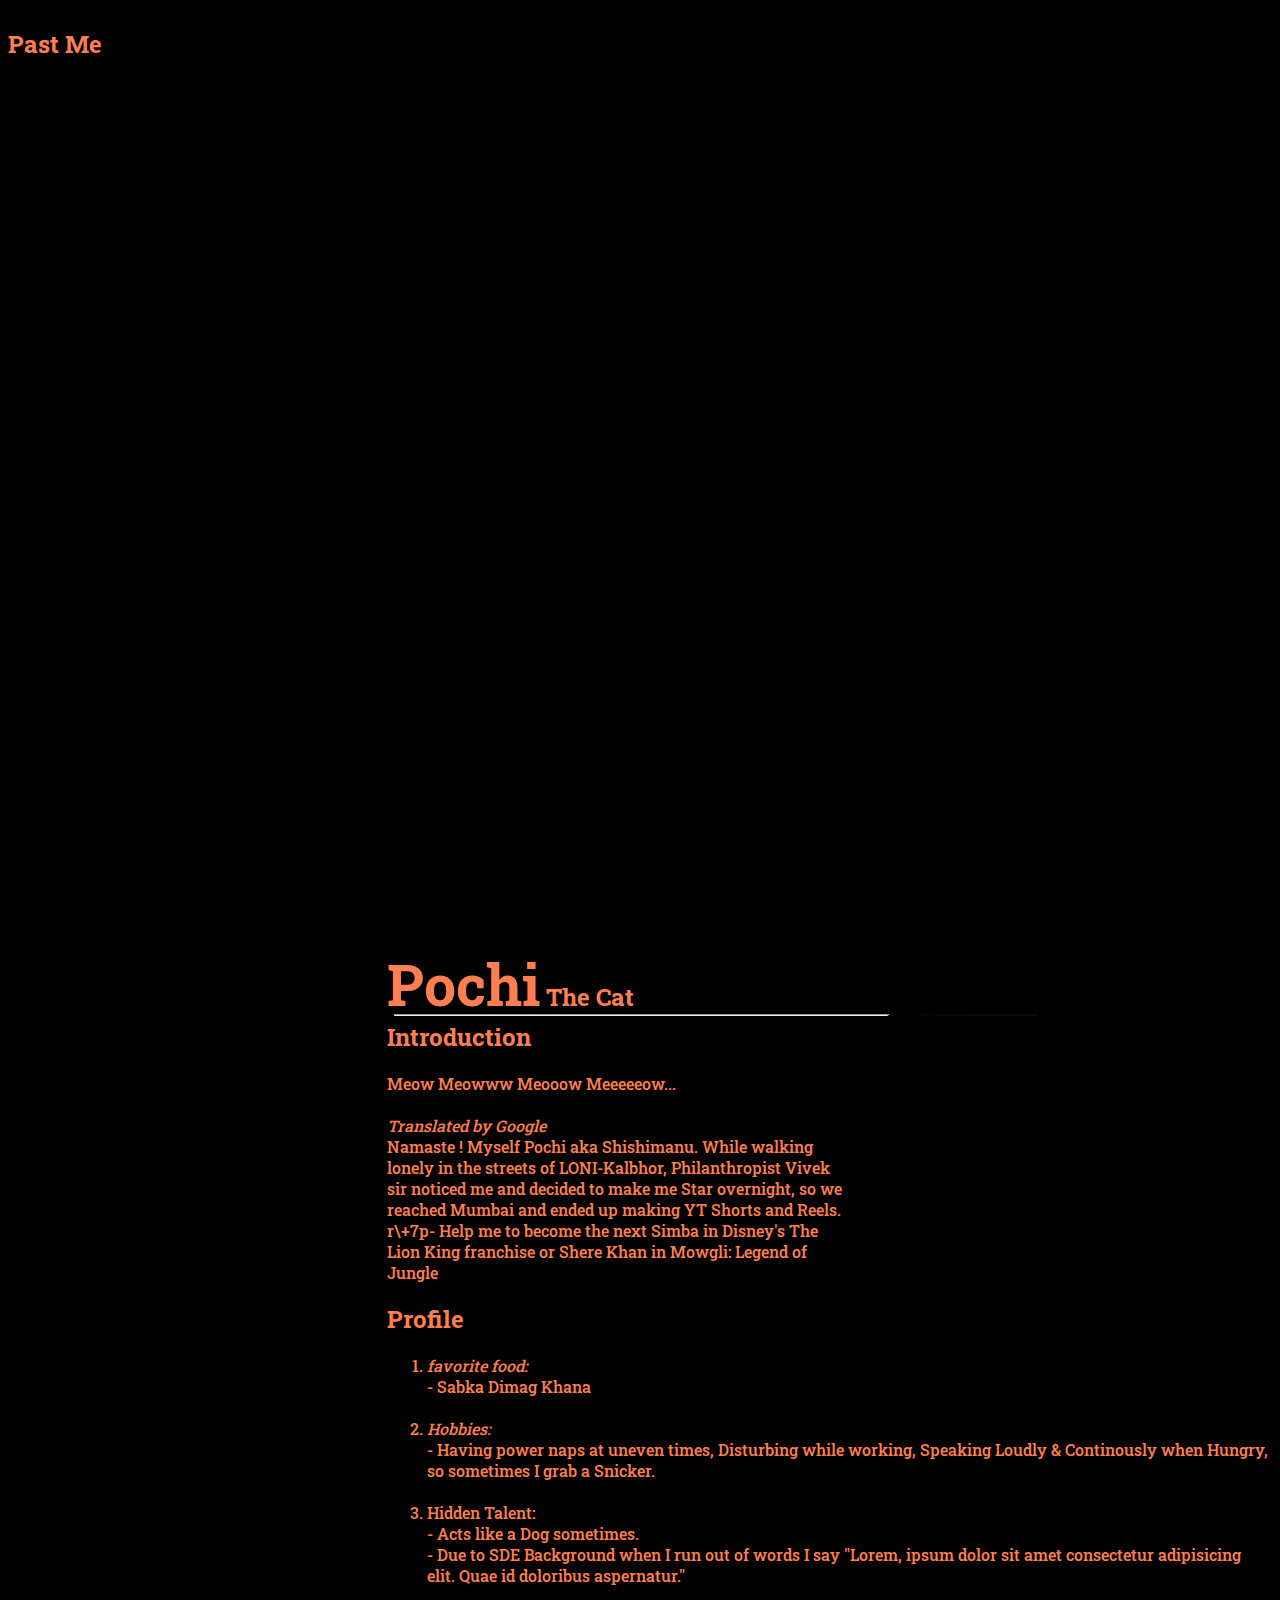
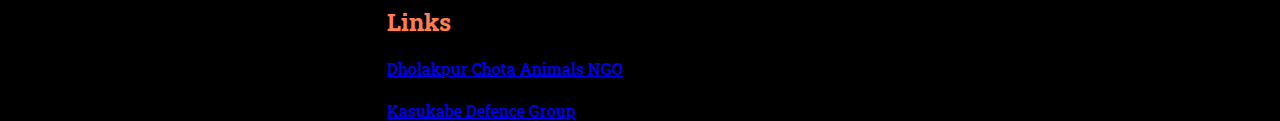
<file: html-basics/index.html>
<!DOCTYPE html>
<html lang="en">
<head>
    <meta charset="UTF-8">
    <meta http-equiv="X-UA-Compatible" content="IE=edge">
    <meta name="viewport" content="width=device-width, initial-scale=1.0">
    <title>Document</title>
    <link rel="preconnect" href="https://fonts.googleapis.com">
    <link rel="preconnect" href="https://fonts.gstatic.com" crossorigin>
    <link href="https://fonts.googleapis.com/css2?family=Roboto+Slab:wght@300&display=swap" rel="stylesheet">
    <link rel="stylesheet" href="style.css">
</head>
<body>

     

        <div class="divforimg"><h2>Past Me</h2>    </div>
        <div class="divfortext">

    <div class="title">
        <h1 style="display:inline-block">Pochi <h3 style="font-size: 24px; display:inline"> The Cat </h3>
           </h1> <hr>
    </div>
    

    <div class="profile-image"> </div>
    <div class="information"> 
        
        <h2>Introduction</h2>
        <p>Meow Meowww Meooow Meeeeeow... <br>
            <b></b><br>
            <i>Translated by Google </i> <br>
            Namaste ! Myself Pochi aka Shishimanu. While walking lonely in the streets of LONI-Kalbhor, Philanthropist Vivek sir noticed me and decided to make me Star overnight, so we reached Mumbai and ended up making YT Shorts and Reels. <br>r\+7p- Help me to become the next Simba in Disney's The Lion King franchise or Shere Khan in Mowgli: Legend of Jungle</p>
        <div class="profile">
            <h2>Profile</h2>
            <ol>
                <li><i>favorite food: </i></li> - Sabka Dimag Khana <br><br>
                <li><i>Hobbies:</i></li> - Having power naps at uneven times, Disturbing while working, Speaking Loudly & Continously when Hungry, so sometimes I grab a Snicker. <br> <br>
                <li>Hidden Talent:</li> - Acts like a Dog sometimes. <br> - Due to SDE Background when I run out of words I say "Lorem, ipsum dolor sit amet consectetur adipisicing elit. Quae id doloribus aspernatur."
        
            </ol>

        </div>
        
            

<div class="links">
    <h2>Links</h2>


    <a href="/">Dholakpur Chota Animals NGO</a> <br><br>
        <a href="/">Kasukabe Defence Group</a>

</div>
        
      
    
    </div>

        </div>
      





  
   















    
    


</body>
</html>
</file>
<file: html-basics/style.css>
body{
    background-color: #000000;
    color: coral;
    font-family: 'Roboto Slab', serif;
    font-weight: 500;
}

.title{
    width: 856.3px;
    height: 93.367px;
  
           
  }

  hr{
   

    margin-right: 206px;
margin-left: 7px;

margin-top: -50px;
  }

 .divforimg{
 background-image: url(https://i.pinimg.com/564x/b4/40/31/b44031caed72e04f40cbcd1b2d4ba122.jpg);
 background-size: contain;
 background-repeat: no-repeat;
 height: 100vh;
 width: 60vh;
 display: inline-block;


 }

 .divfortext{
float: right;
height: 100%;
width: 70%;
background-size: contain;
background-color: #000000;

 }



.profile-image{
    background-image: url(https://i.pinimg.com/736x/ae/da/19/aeda196fb4d6f50046115ef7df83e97e.jpg);
    box-shadow: 25px 25px 50px 25px rgb(0, 0, 0) inset, -25px -25px 50px 25px rgb(0, 0, 0) inset;
    height: 302px;
    width: 365px;
    float: right;;
    padding: 29px;
    border-radius: 87px;
}

h1{
    display: inline-block;
    font-size: 57px;
    padding-bottom: 5px;
}
</file>
